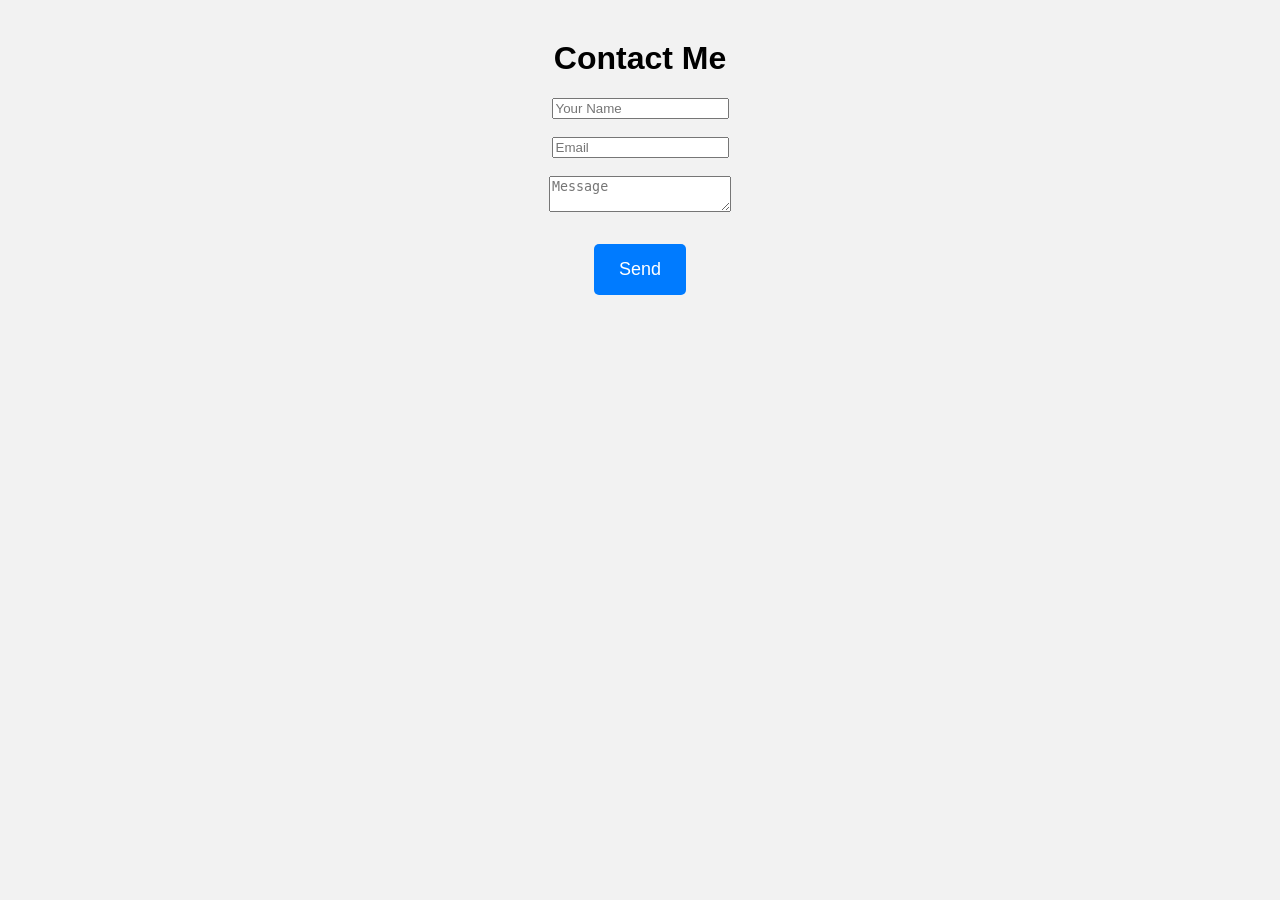
<file: task 5 web projects/pages/contact.html>
<!DOCTYPE html>
<html>
<head>
<title>Contact</title>
<link rel="stylesheet" href="../style.css">
</head>

<body>

<h1 style="text-align:center">Contact Me</h1>

<form id="contactForm" style="text-align:center">

<input type="text" id="name" placeholder="Your Name"><br><br>

<input type="email" id="email" placeholder="Email"><br><br>

<textarea id="message" placeholder="Message"></textarea><br><br>

<button type="submit">Send</button>

</form>

<script>

document.getElementById("contactForm").addEventListener("submit",function(e){

e.preventDefault();

let name=document.getElementById("name").value;

let email=document.getElementById("email").value;

if(name==="" || email===""){

alert("Please fill all fields");

}else{

alert("Message Sent Successfully");

}

});

</script>

</body>
</html>
</file>
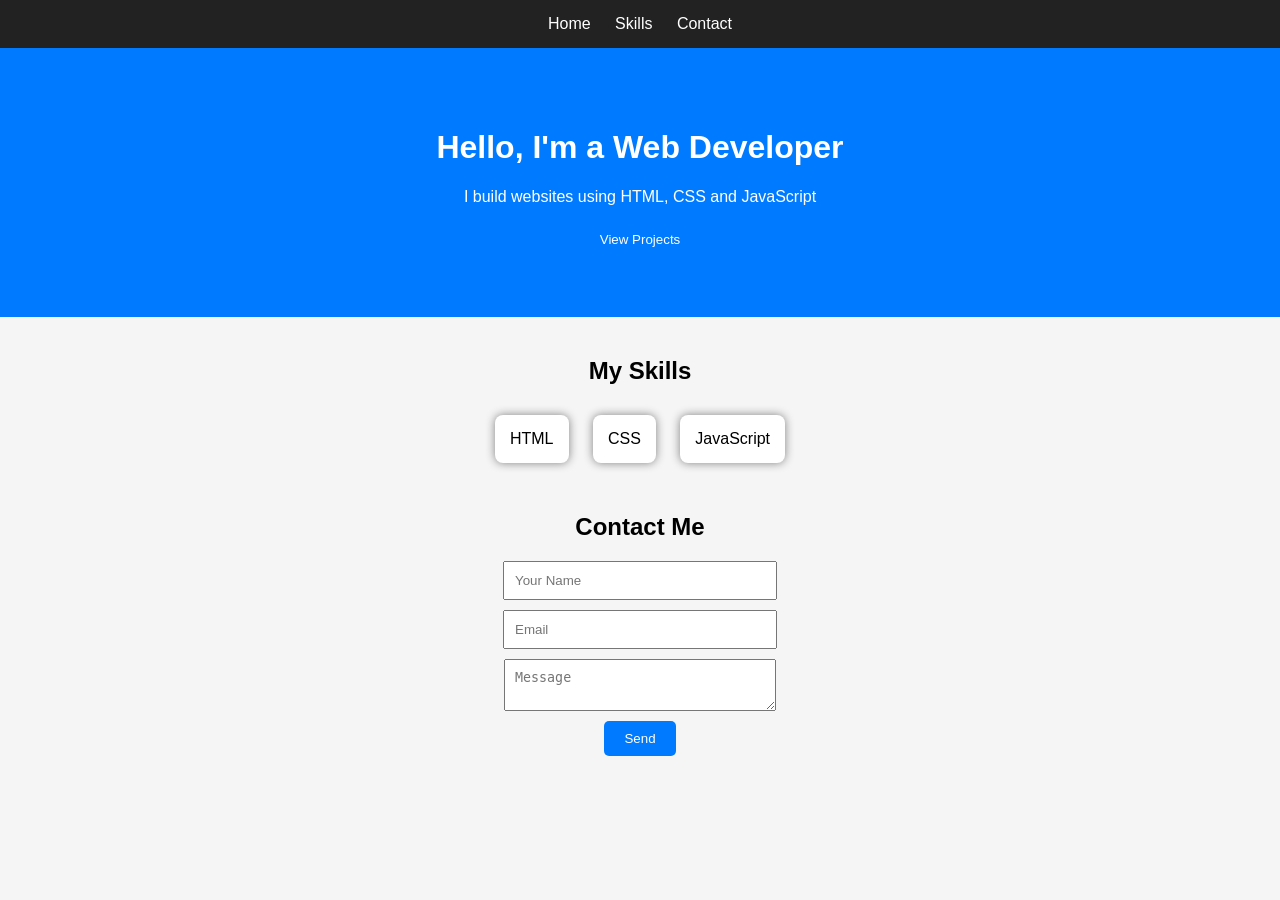
<file: task 5 web projects/PORTFOLIO WEBSITE/portfolio.html>
<!DOCTYPE html>
<html>
<head>
<title>My Portfolio</title>

<style>

body{
font-family:Arial;
margin:0;
background:#f5f5f5;
text-align:center;
}

nav{
background:#222;
color:white;
padding:15px;
}

nav a{
color:white;
margin:10px;
text-decoration:none;
}

.hero{
background:#007bff;
color:white;
padding:60px;
}

.skills{
margin:40px;
}

.skill{
display:inline-block;
background:white;
padding:15px;
margin:10px;
border-radius:8px;
box-shadow:0 0 10px gray;
}

.contact{
margin:40px;
}

input,textarea{
display:block;
margin:10px auto;
padding:10px;
width:250px;
}

button{
padding:10px 20px;
background:#007bff;
color:white;
border:none;
border-radius:5px;
cursor:pointer;
}

</style>

</head>

<body>

<nav>
<a href="#">Home</a>
<a href="#skills">Skills</a>
<a href="#contact">Contact</a>
</nav>

<div class="hero">

<h1>Hello, I'm a Web Developer</h1>

<p>I build websites using HTML, CSS and JavaScript</p>

<button onclick="viewProjects()">View Projects</button>

</div>

<div class="skills" id="skills">

<h2>My Skills</h2>

<div class="skill">HTML</div>
<div class="skill">CSS</div>
<div class="skill">JavaScript</div>

</div>

<div class="contact" id="contact">

<h2>Contact Me</h2>

<input type="text" placeholder="Your Name">

<input type="email" placeholder="Email">

<textarea placeholder="Message"></textarea>

<button onclick="sendMessage()">Send</button>

</div>

<script src="portfolio.js"></script>

</body>
</html>
</file>
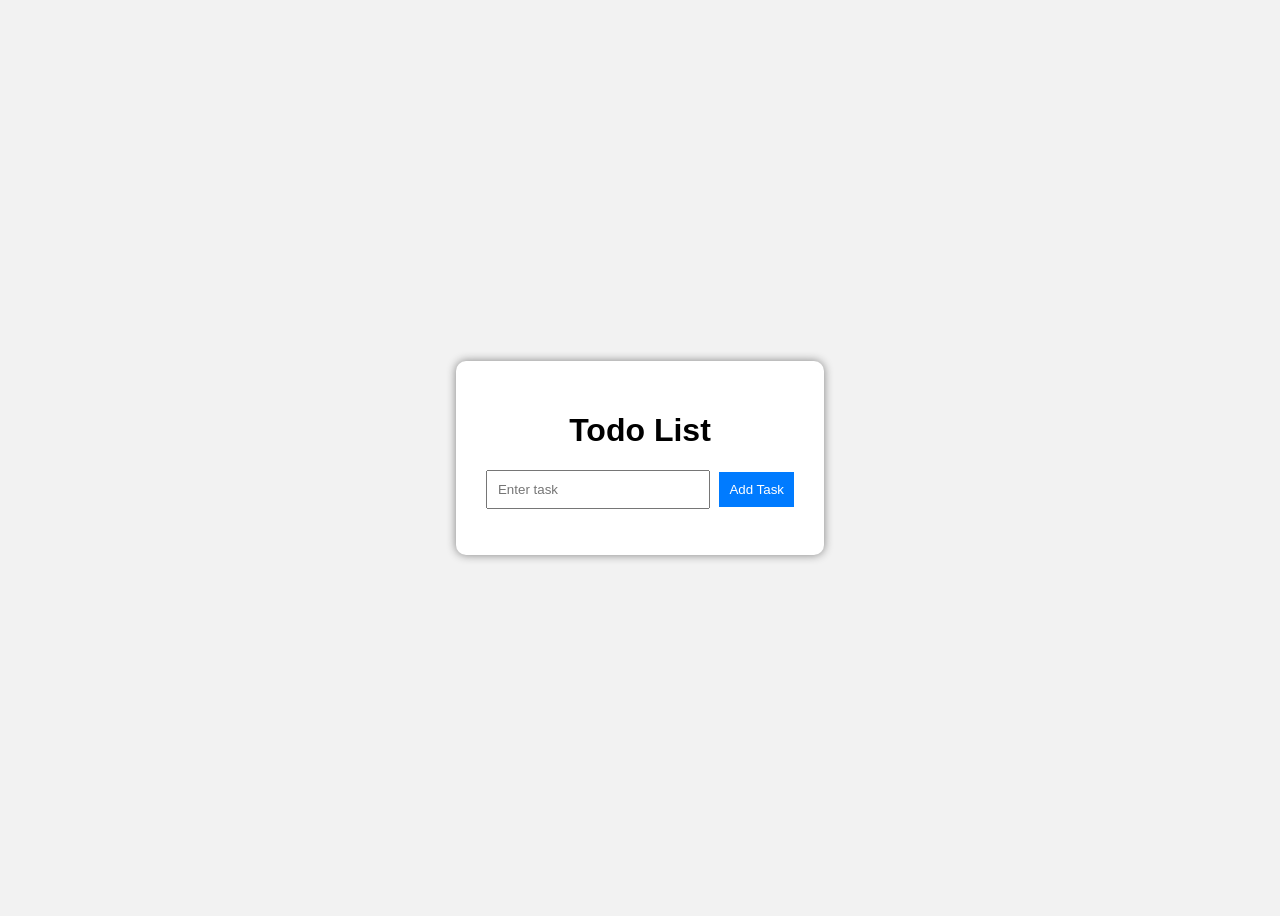
<file: task 5 web projects/TODO-app/todo.html>
<!DOCTYPE html>
<html>
<head>
<title>Todo App</title>
<link rel="stylesheet" href="todo.css">
</head>

<body>

<div class="todo-container">

<h1>Todo List</h1>

<input type="text" id="taskInput" placeholder="Enter task">

<button onclick="addTask()">Add Task</button>

<ul id="taskList"></ul>

</div>

<script src="todo.js"></script>

</body>
</html>
</file>
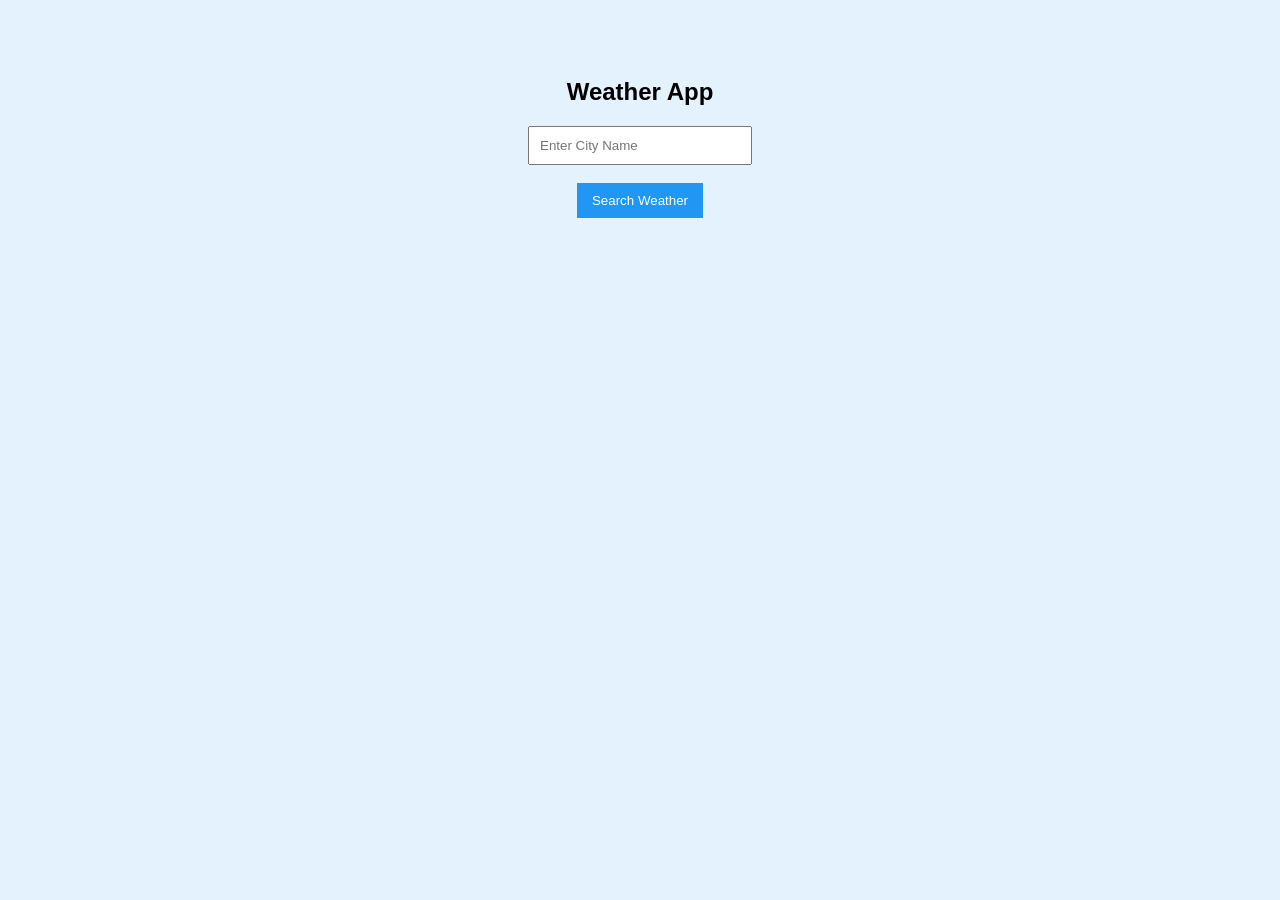
<file: task 5 web projects/wheather/wheather.html>
<!DOCTYPE html>
<html>
<head>
<title>Weather App</title>

<style>
body{
font-family:Arial;
text-align:center;
background:#e3f2fd;
padding-top:50px;
}

input{
padding:10px;
width:200px;
}

button{
padding:10px 15px;
background:#2196f3;
color:white;
border:none;
cursor:pointer;
}

#result{
margin-top:20px;
font-size:20px;
}
</style>
</head>

<body>

<h2>Weather App</h2>

<input type="text" id="city" placeholder="Enter City Name">
<br><br>
<button onclick="getWeather()">Search Weather</button>

<div id="result"></div>

<script>

function getWeather(){

var city=document.getElementById("city").value;

if(city==""){
document.getElementById("result").innerHTML="Enter City Name";
return;
}

document.getElementById("result").innerHTML="Searching...";

var apiKey="20d31ce68cf59abbd58fdecfc89304fa";

fetch("https://api.openweathermap.org/data/2.5/weather?q="+city+"&appid="+apiKey+"&units=metric")
.then(res=>res.json())
.then(data=>{

if(data.cod!=200){
document.getElementById("result").innerHTML="City Not Found";
return;
}

document.getElementById("result").innerHTML=
"City : "+data.name+
"<br>Temperature : "+data.main.temp+" °C"+
"<br>Weather : "+data.weather[0].main;

})
.catch(()=>{
document.getElementById("result").innerHTML="Network Error";
});

}

</script>

</body>
</html>
</file>
<file: task 5 web projects/style.css>
body{
font-family: Arial;
text-align:center;
background:#f2f2f2;
}

h1{
margin-top:40px;
}

.menu{
margin-top:50px;
}

button{
padding:15px 25px;
margin:10px;
font-size:18px;
border:none;
background:#007bff;
color:white;
cursor:pointer;
border-radius:5px;
}

button:hover{
background:#0056b3;
}
</file>
<file: task 5 web projects/TODO-app/todo.css>
body{
font-family:Arial;
background:#f2f2f2;
display:flex;
justify-content:center;
align-items:center;
height:100vh;
}

.todo-container{
background:white;
padding:30px;
border-radius:10px;
box-shadow:0 0 10px gray;
text-align:center;
}

input{
padding:10px;
width:200px;
}

button{
padding:10px;
background:#007bff;
color:white;
border:none;
margin-left:5px;
}

li{
margin:10px;
list-style:none;
}

.completed{
text-decoration:line-through;
color:gray;
}
</file>
